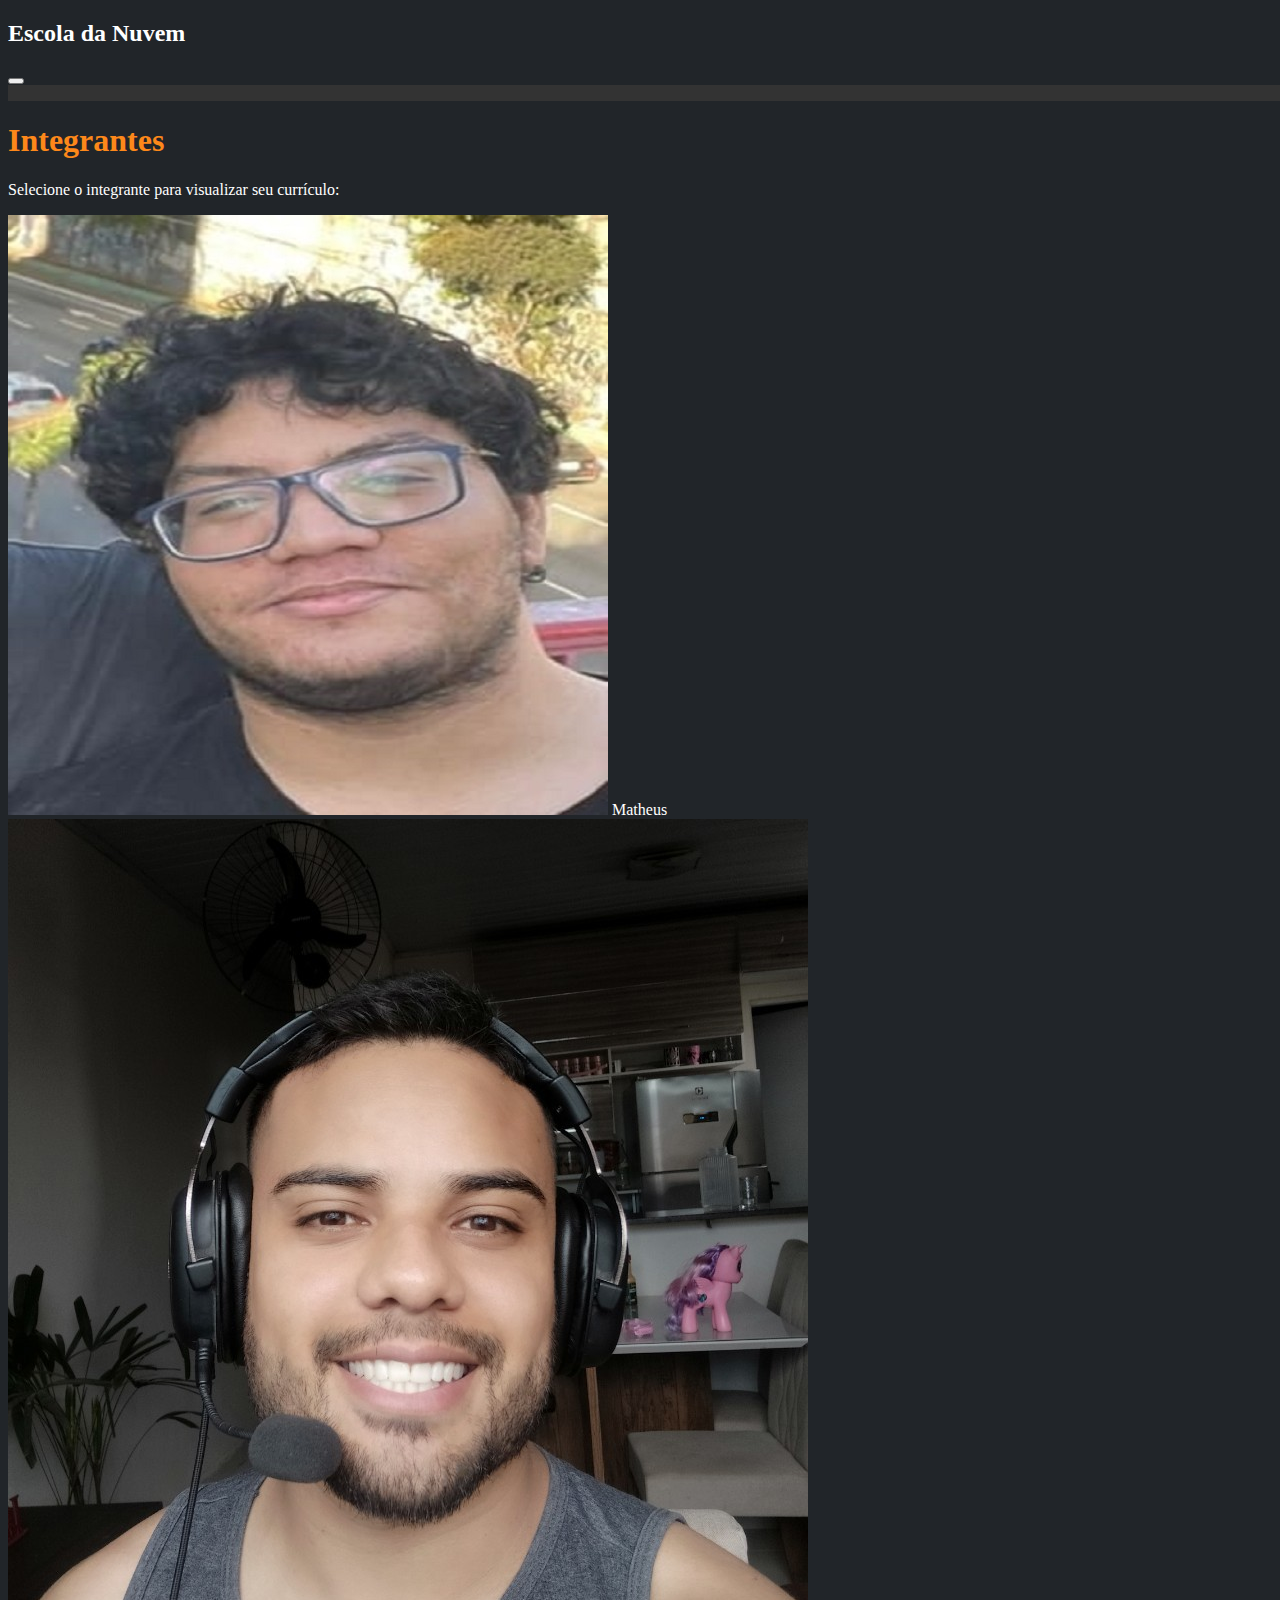
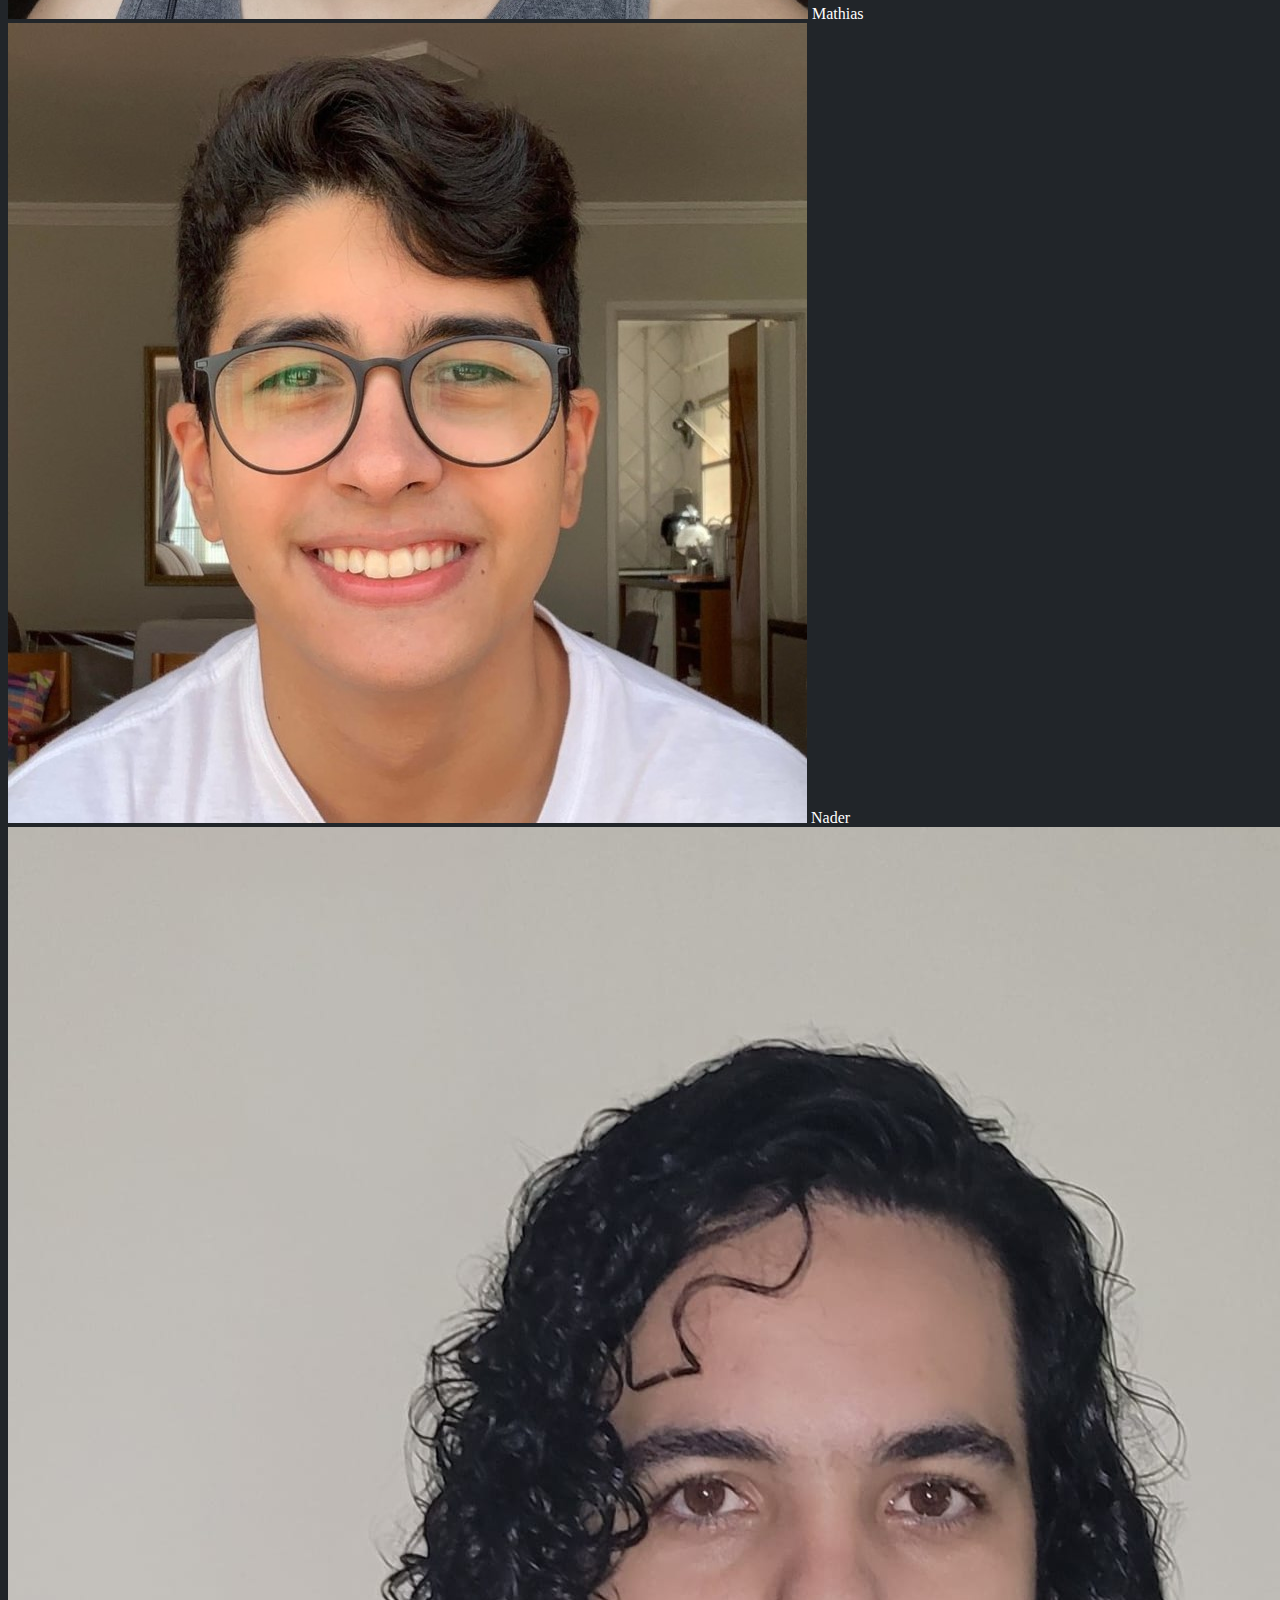
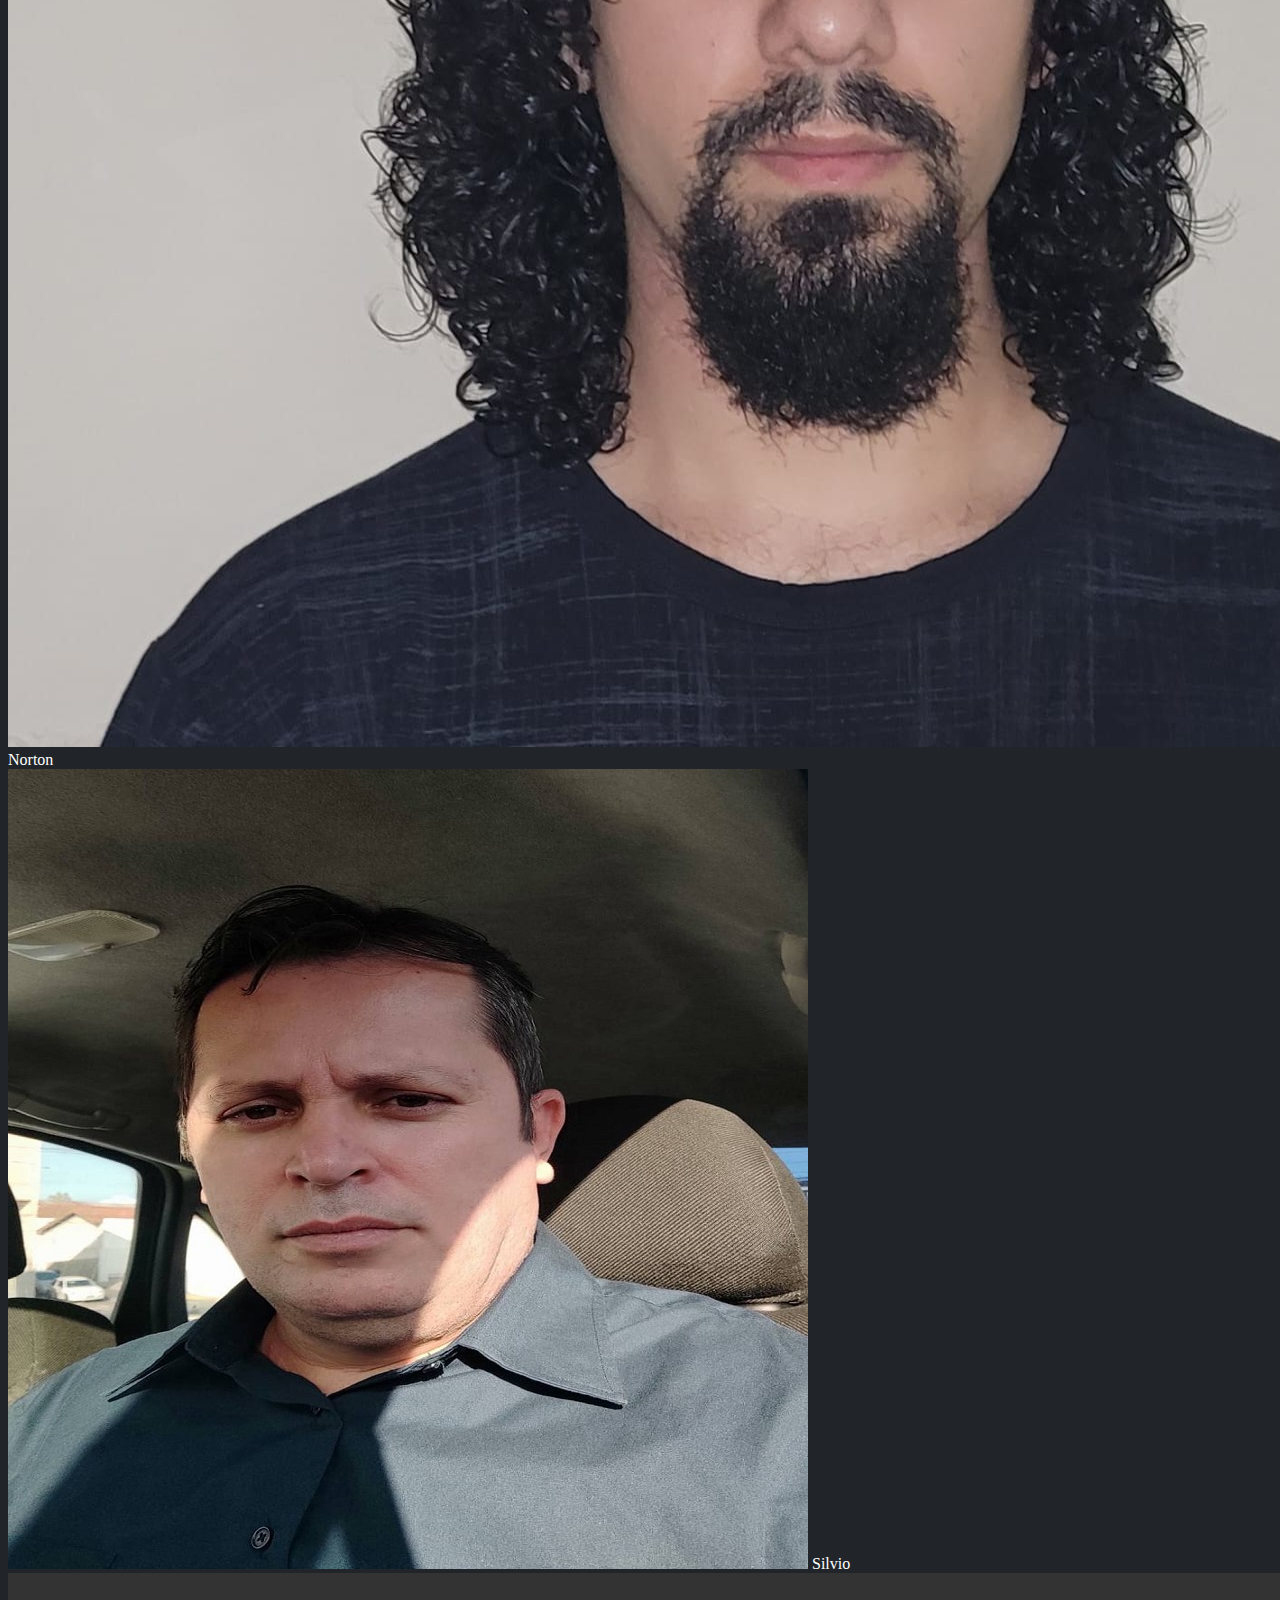
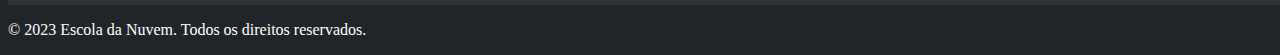
<file: index.html>
<!DOCTYPE html>
<html lang="en">
<head>
    <meta charset="UTF-8">
    <meta name="viewport" content="width=device-width, initial-scale=1.0">
    <title>TCC - Escola da Nuvem</title>

    <link href="https://cdn.jsdelivr.net/npm/bootstrap@5.3.0/dist/css/bootstrap.min.css" rel="stylesheet" integrity="sha384-9ndCyUaIbzAi2FUVXJi0CjmCapSmO7SnpJef0486qhLnuZ2cdeRhO02iuK6FUUVM" crossorigin="anonymous">
	<link rel="stylesheet" href="https://cdn.jsdelivr.net/npm/bootstrap-icons@1.7.2/font/bootstrap-icons.css">  
	<link rel="stylesheet" type="text/css" href="style.css">

</head>
<body>
	<div class="container_principal">

		<nav class="navbar navbar-expand-lg navbar-dark bg-dark">
			<div class="container">
				<a class="navbar-brand mx-auto" href="#">
					<h2>Escola da Nuvem</h2>
				</a>
				<button class="navbar-toggler" type="button" data-bs-toggle="collapse" data-bs-target="#navbarNav" aria-controls="navbarNav" aria-expanded="false" aria-label="Toggle navigation">
					<span class="navbar-toggler-icon"></span>
				</button>
			</div>
		</nav>

		<div style="height: 1rem; background: #333333;"></div>

		<section class="jumbotron bg-dark text-center">
			<div class="container">
				<h1 class="display-4" style="color: rgb(253, 136, 26);">Integrantes</h1>
				<p class="lead">Selecione o integrante para visualizar seu currículo:</p>
				<div class="row justify-content-center">
					<div class="col-md-2">
						<a href="#" onclick="showBiography('matheus')">
							<img src="img/matheus.jpeg" alt="Imagem 1" class="img-fluid rounded-circle">
							<span>Matheus</span>
						</a>
					</div>
					<div class="col-md-2">
						<a href="#" onclick="showBiography('mathias')">
							<img src="img/mathias.jpg" alt="Imagem 1" class="img-fluid rounded-circle">
							<span>Mathias</span>
						</a>
					</div>
					<div class="col-md-2">
						<a href="#" onclick="showBiography('nader')">
							<img src="img/Nader.jpg" alt="Imagem 1" class="img-fluid rounded-circle">
							<span>Nader</span>
						</a>
					</div>
					<div class="col-md-2">
						<a href="#" onclick="showBiography('norton')">
							<img src="img/Norton.jpeg" alt="Imagem 1" class="img-fluid rounded-circle">
							<span>Norton</span>
						</a>
					</div>
					<div class="col-md-2">
						<a href="#" onclick="showBiography('silvio')">
							<img src="img/silvio.jpeg" alt="Imagem 1" class="img-fluid rounded-circle">
							<span>Silvio</span>
						</a>
					</div>
				</div>
			</div>
		</section>

		<div style="height: 1rem; background: #333333;"></div>

		<div class="div" id="matheus" style="display: none;">
			<section class="jumbotron bg-dark text-white py-4">
				<div class="container text-center">
					<h1 style="color: rgb(253, 136, 26);">Sobre mim</h1>
					<div class="row align-items-center">
						<div class="col-md-6">
							<img src="img/matheus.jpeg" alt="Foto" class="rounded img-fluid">
						</div>
						<div class="col-md-6 text-md-start">
							<h2 class="text-center">Matheus Martins Oliveira</h2>

							<p>Sou apaixonado por tecnologia, cursando o 2 ano do ensino médio na escola adventista, e em meus
								estudos conheci a área de Cloud Computing, busco uma oportunidade para desenvolver habilidades
								em tecnologias relacionadas ao Cloud Computing, como AWS e outras áreas. Meu objetivo é
								ingressar como Estagiário e me desenvolver e crescer junto com a organização.
								
							</p>
							
							

							<h2 class="text-center" style="color: rgb(253, 136, 26);">Experiência</h2>
							<p>	
								Escola Adventista - São Paulo
								
								• Período: Janeiro de 2022 - Dezembro de 2024
								• Nível de proficiência em inglês: Intermediário
								<br>
								<br>
								Cursos e Certificações - Fundamentos de AWS, Escola da Nuvem - 2023
								<br>
								<br>
								
								<br>
								<br>
							</p>
							
						</div>
					</div>
				</div>
			</section>
	
			<section class="jumbotron bg-dark text-white py-4">
				<div class="container text-center">
					<div class="row align-items-center">
						<div class="col-md-6">
							<h2 style="color: rgb(253, 136, 26);">Contato</h2>
							<p>Tel.: (11) 96929-1147</p>
							<p>email: matheusmartinslegal@gmail.com</p>
							<a href="https://www.linkedin.com/in/matheumartins/" target="_blank"><button type="button" class="btn btn-primary"><span class="bi bi-linkedin"></span> Linkedin</button></a><br>
							
						</div>
						<div class="col-md-6">
							<h2 class="text-center" style="color: rgb(253, 136, 26);">Habilidades</h2>
							<ul>
								<li>AWS Cloud</li>
								<li>Inglês</li>
								<li>Conhecimentos em informática</li>
								
							</ul>
						</div>
				</div>
			</section>
		</div>

		<div class="div" id="mathias" style="display: none;">
			<section class="jumbotron bg-dark text-white py-4">
				<div class="container text-center">
					<h1 style="color: rgb(253, 136, 26);">Sobre mim</h1>
					<div class="row align-items-center">
						<div class="col-md-6">
							<img src="img/mathias.jpg" alt="Foto" class="rounded img-fluid">
						</div>
						<div class="col-md-6 text-md-start">
							<h2 class="text-center">Mathias Silva Santos</h2>
							<p>Profissional de Tecnologia com habilidades em desenvolvimento de sistemas, sou graduado em Tecnologia em Mecânica pela Fatec-SP em 2020. Apaixonado por tecnologia, decidi embarcar em uma nova jornada e ingressei na graduação em Engenharia de Software em 2021.
							</p>
							<p>✔️ Fortes habilidades analíticas, lógica, responsividade e programação. </p>
							<p>✔️ Experiência de trabalho em equipes que utilizam metodologias ágeis Scrum e kanbam.</p>
							<p>✔️ Independente, solucionador de problemas e estou sempre com atitude proativa.</p>
							<p>✔️ Hobbies: Games, séries, filmes e +Games 😂.</p>

							<h2 class="text-center" style="color: rgb(253, 136, 26);">Experiência</h2>
							<p>Cognizant Technology Solutions<br>
								Analista de Desenvolvimento de Sistemas<br>
								nov/2021 - abr/2023<br>
								Atuação como Analista de Desenvolvimento Sistemas na Ford Company na criação de soluções web para os times de logística dos depósitos nacionais e internacionais. 
								•	Criação de soluções para os dealers parceiros da Ford. Soluções criadas a partir de web-service e consumo de API's. 
								•	Desenvolvimento e manutenção do Frontend utilizando framework Angular 2+/TypeScript. 
								•	Desenvolvimento e manutenção do servidor back-end com Spring-boot/Java Manipulação de dados SQL server. 
								•	Utilização da metodologia Agil Scrum. 
								•	Utilização de ferramentas VS Code, Intelij, Git Bash, Dbeaver, Jenkins, SonarQube, GitHub.
							</p>
							
						</div>
					</div>
				</div>
			</section>
	
			<section class="jumbotron bg-dark text-white py-4">
				<div class="container text-center">
					<div class="row align-items-center">
						<div class="col-md-6">
							<h2 style="color: rgb(253, 136, 26);">Contato</h2>
							<p>Tel.: (11) 97422-0375</p>
							<p>email: pgo.mathias@gmail.com</p>
							<a href="https://www.linkedin.com/in/mathias-santos/" target="_blank"><button type="button" class="btn btn-primary"><span class="bi bi-linkedin"></span> Linkedin</button></a><br>
							<a href="https://github.com/mathiasStark" target="_blank"><button type="button" class="btn btn-dark"><span class="bi bi-github"></span></button></a>
						</div>
						<div class="col-md-6">
							<h2 class="text-center" style="color: rgb(253, 136, 26);">Habilidades</h2>
							<ul>
								<li>Java</li>
								<li>Spring Boot</li>
								<li>AWS</li>
								<li>Linux</li>
								<li>Docker</li>
								<li>Angular</li>
								<li>JavaScript</li>
								<li>TypeScript</li>
								<li>MySQL</li>
								<li>CSS</li>
								<li>HTML</li>
							</ul>
						</div>
				</div>
			</section>
		</div>

		<div class="div" id="nader" style="display: none;">
			<section class="jumbotron bg-dark text-white py-4">
				<div class="container text-center">
					<h1 style="color: rgb(253, 136, 26);">Sobre mim</h1>
					<div class="row align-items-center">
						<div class="col-md-6">
							<img src="img/Nader.jpg" alt="Foto" class="rounded img-fluid">
						</div>
						<div class="col-md-6 text-md-start">
							<h2 class="text-center">Nader Hadad Souza</h2>

							<p>Estudante apaixonado por tecnologia, atuo na área de tecnologia desde 2017, mas já me identificava nessa área muito antes.

								Em minha carreira profissional atuo como desenvolvedor Java, mas sempre busco me aprimorar em outras ferramentas/linguagens como html, css, angular, etc

								
							</p>
							<p> ○ Tenho experiência de trabalho em equipes que utilizam metodologias orientado a objetos.</p>
							<p> ○ Estou constantemente me atualizando e aprendendo, buscando aprimorar minhas habilidades e estar pronto para enfrentar desafios complexos.</p>
							<p> ○ Além dos aspectos profissionais, meus interesses pessoais incluem uma paixão por jogos, séries e filmes, e sou um entusiasta dos videogames.</p>
							

							<h2 class="text-center" style="color: rgb(253, 136, 26);">Experiência</h2>
							<p>	● Possuo experiência profissional na Betta Global Partner, empresa especializada em gestão de empresas de TI, na qual trabalhei por dois anos como desenvolvedor Java.
								<br>
								<br>
								● Durante minha trajetória acadêmica na FIAP, participei de diversos Trabalhos de Conclusão de Curso (TCCs), que contribuíram para minha formação e enriqueceram minha experiência na área de TI.
								<br>
								<br>
								● Além disso, mantenho-me atualizado e continuo aprimorando meus conhecimentos na FIAP, o que tem sido fundamental para expandir minha expertise no campo de Tecnologia da Informação.
								●	Utilização de ferramentas VS Code,Git Bash, GitHub.
								<br>
								<br>
							</p>
							
						</div>
					</div>
				</div>
			</section>
	
			<section class="jumbotron bg-dark text-white py-4">
				<div class="container text-center">
					<div class="row align-items-center">
						<div class="col-md-6">
							<h2 style="color: rgb(253, 136, 26);">Contato</h2>
							<p>Tel.: (11) 94222-1086</p>
							<p>email: naderhadadsouza@gmail.com</p>
							<a href="https://www.linkedin.com/in/nader-souza/" target="_blank"><button type="button" class="btn btn-primary"><span class="bi bi-linkedin"></span> Linkedin</button></a><br>
							<a href="https://github.com/NaderSouza" target="_blank"><button type="button" class="btn btn-dark"><span class="bi bi-github"></span></button></a>
						</div>
						<div class="col-md-6">
							<h2 class="text-center" style="color: rgb(253, 136, 26);">Habilidades</h2>
							<ul>
								<li>Java</li>
								<li>JavaScript</li>
								<li>Spring Boot</li>
								<li>AWS</li>
								<li>Node.js</li>
								<li>Angular</li>
								<li>MySQL</li>
								<li>CSS</li>
								<li>HTML</li>
								<li>Github</li>
							</ul>
						</div>
				</div>
			</section>
		</div>

		<div class="div" id="norton" style="display: none;">
			<section class="jumbotron bg-dark text-white py-4">
				<div class="container text-center">
					<h1 style="color: rgb(253, 136, 26);">Sobre mim</h1>
					<div class="row justify-content-start">
						<div class="col-md-6">
							<img src="img/Norton.jpeg" alt="Foto" class="rounded img-fluid">
						</div>
						<div class="col-md-6 text-md-start">		
							<h2 class="text-center">Norton Ferreira Fernandes</h2>					
							<p>Sou desenvolvedor de software com experiência em diversas tecnologias e um forte conjunto de 
								habilidades em desenvolvimento de aplicativos corporativos. Minhas principais competências 
								incluem JavaEE, Quarkus, Spring, Docker, RabbitMq, Postgresql, Git e JUnit. Com paixão pela 
								resolução de problemas e trabalho em equipe, estou constantemente buscando aprimorar minhas 
								habilidades técnicas e colaborativas para fornecer soluções eficientes e de alta qualidade.</p>
								<h2 class="text-center" style="color: rgb(253, 136, 26);">Formação</h2>
								<p>Tecnólogo em Análise e Desenvolvimento de Sistemas<br>
									Faculdade Descomplica - 10/2021 até 03/2024<br><br>
									Gastronomia<br>
									Unieuro – 01/2013 até 12/2014
									</p>
							<h2 class="text-center" style="color: rgb(253, 136, 26);" >Experiência</h2>
							<p>Desenvolvedor de Software Java Junior<br>
								Devolus - 12/2022 até Atualmente<br>
								•	Desenvolvimento e manutenção de aplicativos JavaEE;<br>
								•	Implementação de arquiteturas de microservices usando Quarkus, Docker e RabbitMq para garantir a escalabilidade e a eficiência da aplicação;<br>
								•	Integração de sistemas com bancos de dados Postgresql, garantindo a segurança e o desempenho adequados;<br>
								•	Utilização do controle de versão Git para o gerenciamento eficaz do código-fonte e colaboração em equipe.<br><br>
								
								BackOfficer<br>
								Wiz Concept - 03/2020 até 06/2022<br>
								•	Registro de sinistros;<br>
								•	Suporte à equipe de peritos; <br>
								•	Análise da documentação do segurado; <br>
								•	Conferência de relatórios para pagamento de taxas;<br>
								•	Envio de croquis via aplicativo para o perito realizar a vistoria; <br>
								•	Suporte tecnológico para os sistemas utilizados pelo especialista. 
								</p>
								<h2 class="text-center" style="color: rgb(253, 136, 26);" >Projetos</h2>
								<p>Magic The Gathering<br>
									Desafio de projeto feito em Spring Framework, utilizando Docker para a conteinerização do banco de dados MySql. Adquirir conhecimentos em testes unitários, utilizando o JUnit. Documentação de API com o uso do Swagger. Aprimoramento no conhecimento do padrão de projeto Builder.<br>
									O projeto foi disponibilizado no Github e hospedado no Heroku. <br>
									<a href="https://github.com/Norton29/Magic_project" target="_blank">GitHub </a> <br>
									<a href="https://dashboard.heroku.com/apps/zappts-magic-challenge" target="_blank">Heroku</a>
								</p>
								<p>Projeto Baseado em Grafos<br>
									Desafio de projeto em grafos realizado em Spring Framework e Neo4J como banco de dados OGM. Projeto foi conteinerizado no Docker e disponibilizado sua imagem no Hub. <br>
									<a href="https://gitlab.com/norton290194/desafio-devjr" target="_blank">GitLab</a>
								</p>
								<p>Banco-Financeiro <br>
									Projeto criado em Spring com banco Postgres. Utilizado o padrão de projeto DTO para a transferência de dados. Projeto foi disponibilizado no GitHub.<br>
									<a href="https://github.com/Norton29/Banco_financeiro" target="_blank">GitHub</a>
								</p>
								<p>Projeto Spring-React<br>
									Dashboard criado a partir dos Frameworks Spring e React. O código foi hospedado na nuvem e disponibilizado no Github.<br>
									<a href="https://github.com/Norton29/Projeto-Spring-React" target="_blank">GitHub</a><br>
									<a href="https://dashboard.heroku.com/apps/spring-react-norton" target="_blank">Heroku</a>
								</p>
						</div>
					</div>
				</div>
			</section>
	
			<section class="jumbotron bg-dark text-white py-4">
				<div class="container text-center">
					<div class="row align-items-center">
						<div class="col-md-6">
							<h2 style="color: rgb(253, 136, 26);">Contato</h2>
							<p>Tel.: (61) 98433-7840</p>
							<p>email: norton290194@gmail.com</p>
							<a href="https://www.linkedin.com/in/nortonfernandes/" target="_blank"><button type="button" class="btn btn-primary"><span class="bi bi-linkedin"></span> Linkedin</button></a><br>
							<a href="https://github.com/Norton29" target="_blank"><button type="button" class="btn btn-dark"><span class="bi bi-github"></span></button></a>
						</div>
						<div class="col-md-6">
							<h2 class="text-center" style="color: rgb(253, 136, 26);">Habilidades</h2>
							<ul>
								<li>Java, Quarkus, Spring, Docker, RabbitMq, PostgreSql, MySql, Git, JavaEE, JPA, EJB, CDI, JBoss, Eclipse, VSCode, AWS, Neo4J, Maven</li>
							</ul>
						</div>
				</div>
			</section>
		</div>

		<div class="div" id="silvio" style="display: none;">
			<section class="jumbotron bg-dark text-white py-4">
				<div class="container text-center">
					<h1 style="color: rgb(253, 136, 26);">Sobre mim</h1>
					<div class="row justify-content-start">
						<div class="col-md-6">
							<img src="img/silvio.jpeg" alt="Foto" class="rounded img-fluid">
						</div>
						<div class="col-md-6 text-md-start">
							<h2 class="text-center">Silvio César</h2>
							<p> 
								Sou um Operador de Mídias Sociais, com habilidades administrativas e operacionais desenvolvidas ao longo dos anos. Possuo competência comprovada no monitoramento de sistemas de segurança e frotas, bem como no atendimento ao cliente, suporte ao consumidor e vendas.Buscando uma transição de carreira para a área de cloud como estudante de AWS.Estou comprometido em aprimorar minhas habilidades técnicas e meu conhecimento em nuvem, visando contribuir de forma eficaz para o sucesso de uma organização. Sou apaixonado por inovação tecnológica e estou ansioso para aplicar 	meus talentos na área de cloud.
							</p>

							<h2 class="text-center" style="color: rgb(253, 136, 26);">Experiência</h2>
							<p>
								CONCILIG - BAURU/SP<br>
								Dezembro/2022 - Presente<br>
								Responsável pela interação com o cliente através das redes sociais (Facebook, Instagram, Twitter e Reclame Aqui) da Bradesco Seguros. Efetuando analise e tratamento de todas as menções, sejam em comentários públicos ou privados e marcações negativas nos stories.
							</p>
							<p>
								A V C COMÉRCIO E SERVIÇOS (PLASÚTIL) BAURU/SP<br>
								Auxiliar de Produção<br>
								08/2020 – 05/2022<br>
								Responsável por monitorar a qualidade, etiquetar, conferir e separar os produtos na linha de produção. Efetuar a contagem e separação de insumos necessários para a produção. Recebimento de pedidos do Setor Comercial, verificação de códigos e especificações normativas. Inspeção de produtos acabados para verificação do controle de qualidade.
							</p>
							<p>
								CONCESSIONÁRIA ROTA DO OESTE (ODEBRECHT TRANSPORTE)<br>
								Operador de CCO II<br>
								09/2014 – 10/2019<br>
								Responsável pelo monitoramento via sistema de monitoramento inteligente e suporte ao usuário no trecho de 850,9 km de concessão da rodovia BR 163/364. Monitoramento da rodovia, atendimento de usuários via 0800 e telefones de emergências da via, contato via rádio com as viaturas de inspeção da rodovia e com as bases de apoio ao usuário, monitoramento das câmeras instaladas nas praças dos pedágios, acionamento de todos os recursos como viaturas de apoio, ambulâncias, guinchos e órgãos públicos de saúde e segurança para atendimento de emergências e acidentes e demais demandas e ocorrências registradas pelos usuários da via, sempre dentro do prazo de contrato SLA da concessão. Registro em sistema de todas as ocorrências e anomalias ocorridos no trecho da concessão.
							</p>
							
						</div>
					</div>
				</div>
			</section>
	
			<section class="jumbotron bg-dark text-white py-4">
				<div class="container text-center">
					<div class="row align-items-center">
						<div class="col-md-6">
							<h2 style="color: rgb(253, 136, 26);">Contato</h2>
							<p>Tel.: (14)99665-1514</p>
							<p>email: s_cesar75@hotmail.com</p>
							<a href="https://linkedin.com/in/sílvio-césar-serafim" target="_blank"><button type="button" class="btn btn-primary"><span class="bi bi-linkedin"></span> Linkedin</button></a><br>
						</div>
						<div class="col-md-6">
							<h2 class="text-center" style="color: rgb(253, 136, 26);">Habilidades</h2>
							<ul>
								<li>Colaboração</li>
								<li>Adaptabilidade</li>
								<li>receptividade a feedback</li>
								<li>Flexibilidade</li>
								<li>Trabalho em equipe</li>
								<li>Atendimento e Suporte ao Cliente</li>
								<li>Monitoramento de frota</li>
							</ul>
						</div>
				</div>
			</section>
		</div>

		<div style="height: 1rem; background: #333333;"></div>

		<footer class="bg-dark text-white text-center py-3">
			<div class="container">
				<p>&copy; 2023 Escola da Nuvem. Todos os direitos reservados.</p>
			</div>
		</footer>		

	</div>

	<script src="script.js"></script>
	<script src="https://cdn.jsdelivr.net/npm/bootstrap@5.3.0/dist/js/bootstrap.bundle.min.js" integrity="sha384-geWF76RCwLtnZ8qwWowPQNguL3RmwHVBC9FhGdlKrxdiJJigb/j/68SIy3Te4Bkz" crossorigin="anonymous"></script>
</body>
</body>
</html>
</file>
<file: style.css>
* {
    color: #ffffff;
}

body{
    background-color: #212529;
}

.container_principal {
    margin: auto;
    width: 1400px;
}



a {
    text-decoration: none;
}
</file>
